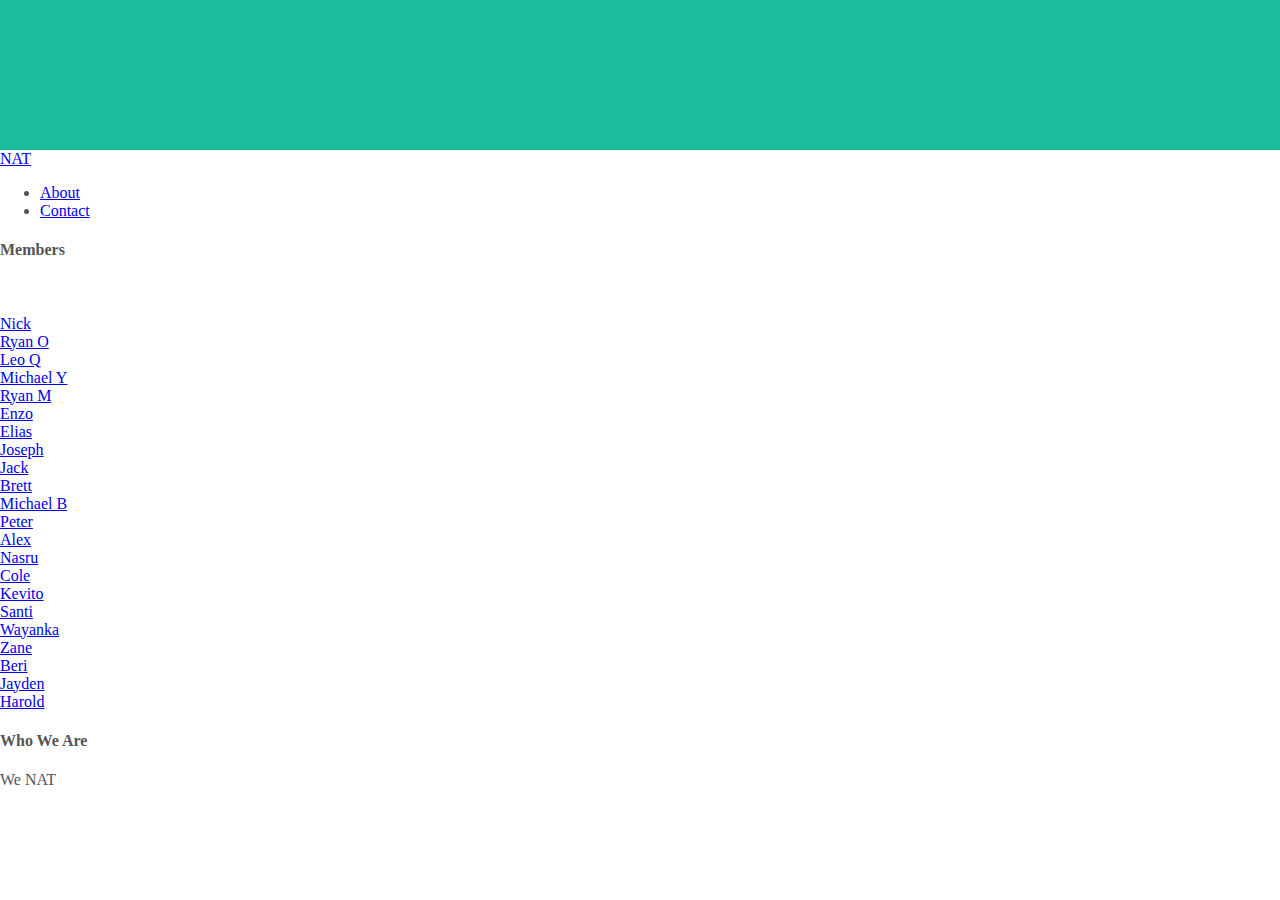
<file: Blog/index.html>
<!<!DOCTYPE html>
<html>
<header>
  <title>NAT</title>
  <link rel="stylesheet"
  type="text/css" href="styles.css">
</header>
<body>
  <div id="header"></div>
  <div class="container">
    <a href="index.html">NAT</a>
    <ul>
      <li><a
        href="About.html">About</a></li>
      <li><a
        href="Contact.html">Contact</a></li>
      <ul>
    </div>
    </div>
  <div id="content"></div>
  <div class="container">
    </div>
    </div>
    <div class="post">
  <div id="footer"></div>
  <div class="container">
    <div class="column">
      <h4>Members</h4>
      <p>
        <a href="Nick"></a>
        <br>
        <a href="Ryan"></a>
        </p>
        </div>
        <a href="Nick">Nick</a><br>
        <a href="Ryan O">Ryan O</a><br>
        <a href="Leo Q">Leo Q</a><br>
        <a href="Michael Y">Michael Y</a><br>
        <a href="Ryan M">Ryan M</a><br>
        <a href="Enzo">Enzo</a><br>
        <a href="Elias">Elias</a><br>
        <a href="Joseph">Joseph</a><br>
        <a href="Jack">Jack</a><br>
        <a href="Brett">Brett</a><br>
        <a href="Michael B">Michael B</a><br>
        <a href="Peter">Peter</a><br>
        <a href="Alex">Alex</a><br>
        <a href="Nasru">Nasru</a><br>
        <a href="Cole">Cole</a><br>
        <a href="Kevito">Kevito</a><br>
        <a href="Santi">Santi</a><br>
        <a href="Wayanka">Wayanka</a><br>
        <a href="Zane">Zane</a><br>
        <a href="Beri">Beri</a><br>
        <a href="Jayden">Jayden</a><br>
        <a href="Harold">Harold</a><br>
    </div>
    <div class="column">
      <h4>Who We Are</h4>
      <p>We NAT</p>
    </div>
    </div>
    </div>
</body>
</html>
</file>
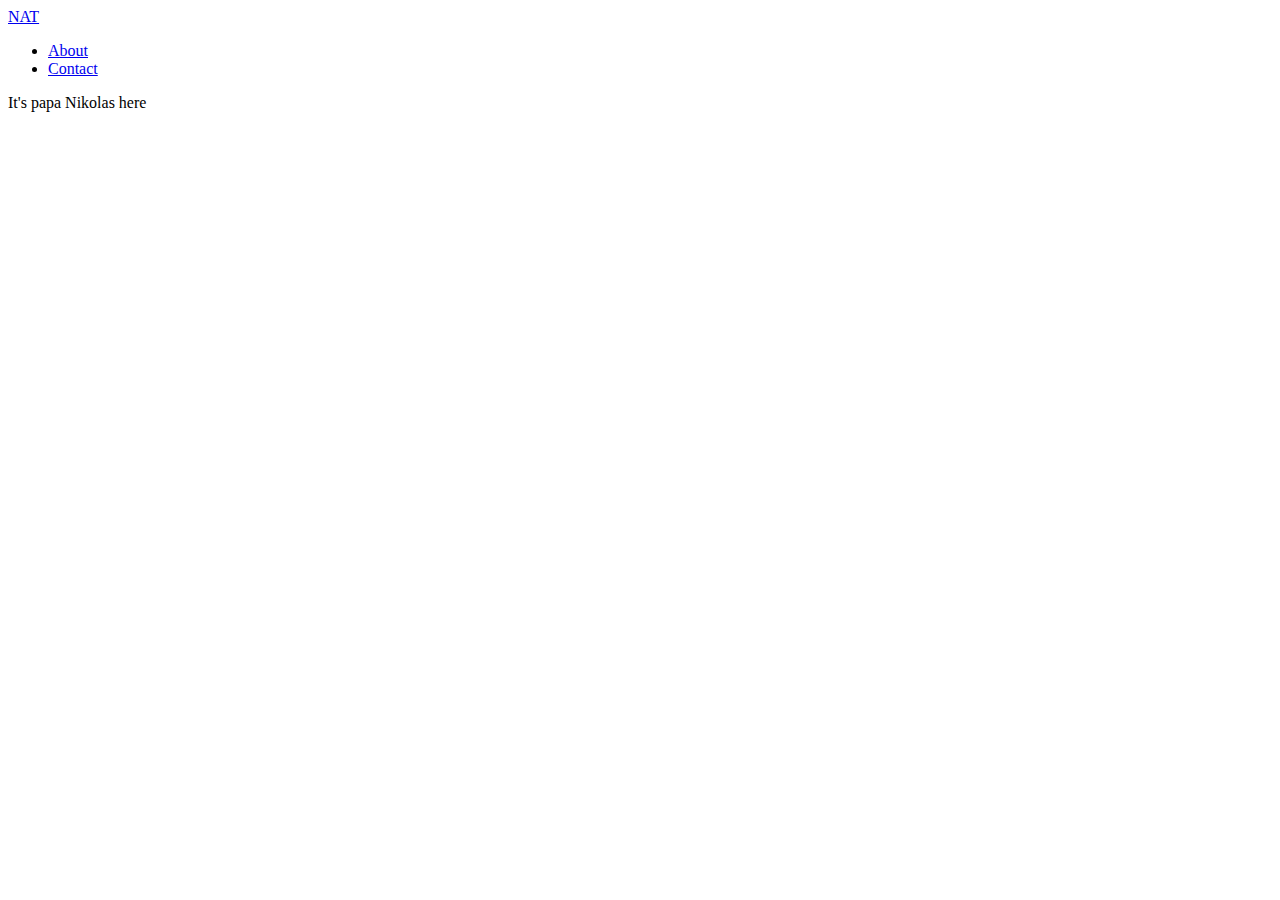
<file: Blog/about.html>
<!<!DOCTYPE html>
<html>
<head>
  <title>NAT</title>
</head>
<body>
  <div id="header"></div>
  <div class="container">
    <a href="index.html">NAT</a>
    <ul>
      <li><a
        href="About.html">About</a></li>
      <li><a
        href="Contact.html">Contact</a></li>
      <ul>
    </div>
    </div>
  <div id="content"></div>
  <div class="container">
    <p>It's papa Nikolas here</p>
      </div>
    </div>
    </div>
    <div class="post">
  <div id="footer"></div>
  <div class="container">
    <div class="column">
    </div>
    <div class="column">
    </div>
    </div>
    </div>
</body>
</html>
</file>
<file: Blog/styles.css>
body{
color: #555;
margin: 0;
}

#header {
  background-color: #1abc9c;
  height: 150px;
}
#header-title {
  display: block;
  float: left;
}
#header-nav {
  display: block;
  float: right;
}
#header-nav li {
  display: inline;
}
</file>
